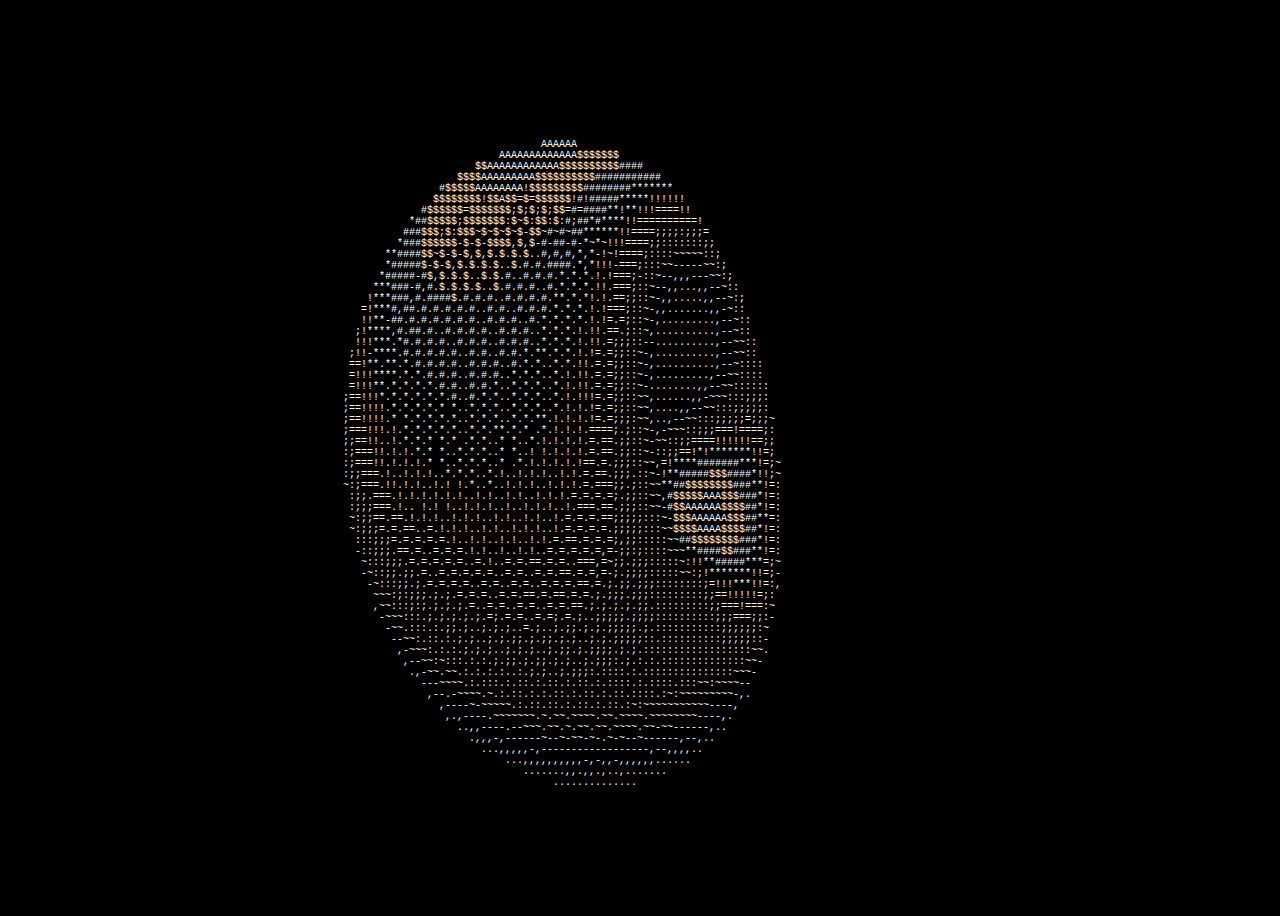
<file: Spinning Donut/index.html>
<!DOCTYPE html>
<html lang="en">
<head>
    <meta charset="UTF-8">
    <meta name="viewport" content="width=device-width, initial-scale=1.0">
    <link rel="stylesheet" href="style.css">
    <title>Spinning Donut | Personal Projects</title>
</head>
<body>
    

    <div class="donut-container">
        <pre id="donut" class="changeColor"></pre>
    </div>


    <script src="index.js"></script>
</body>
</html>
</file>
<file: Spinning Donut/style.css>
body{
    background-color: #000;
    color: #fff;
    height: 100vh;
    overflow: hidden;
}

pre{
    font-size: monospace;
    font-size: 10px;
}

.donut-container{
    display: flex;
    align-items: center;
    justify-content: center;
    height: 100%;
}

.changeColor{
    animation: 2.5s infinite alternate ease-out breathing-color--dark;;
}

@keyframes breathing-color--dark {
    from {
        color: red;
    }
    to {
        color: hsl(99, 86%, 67%);
    }
}
</file>
